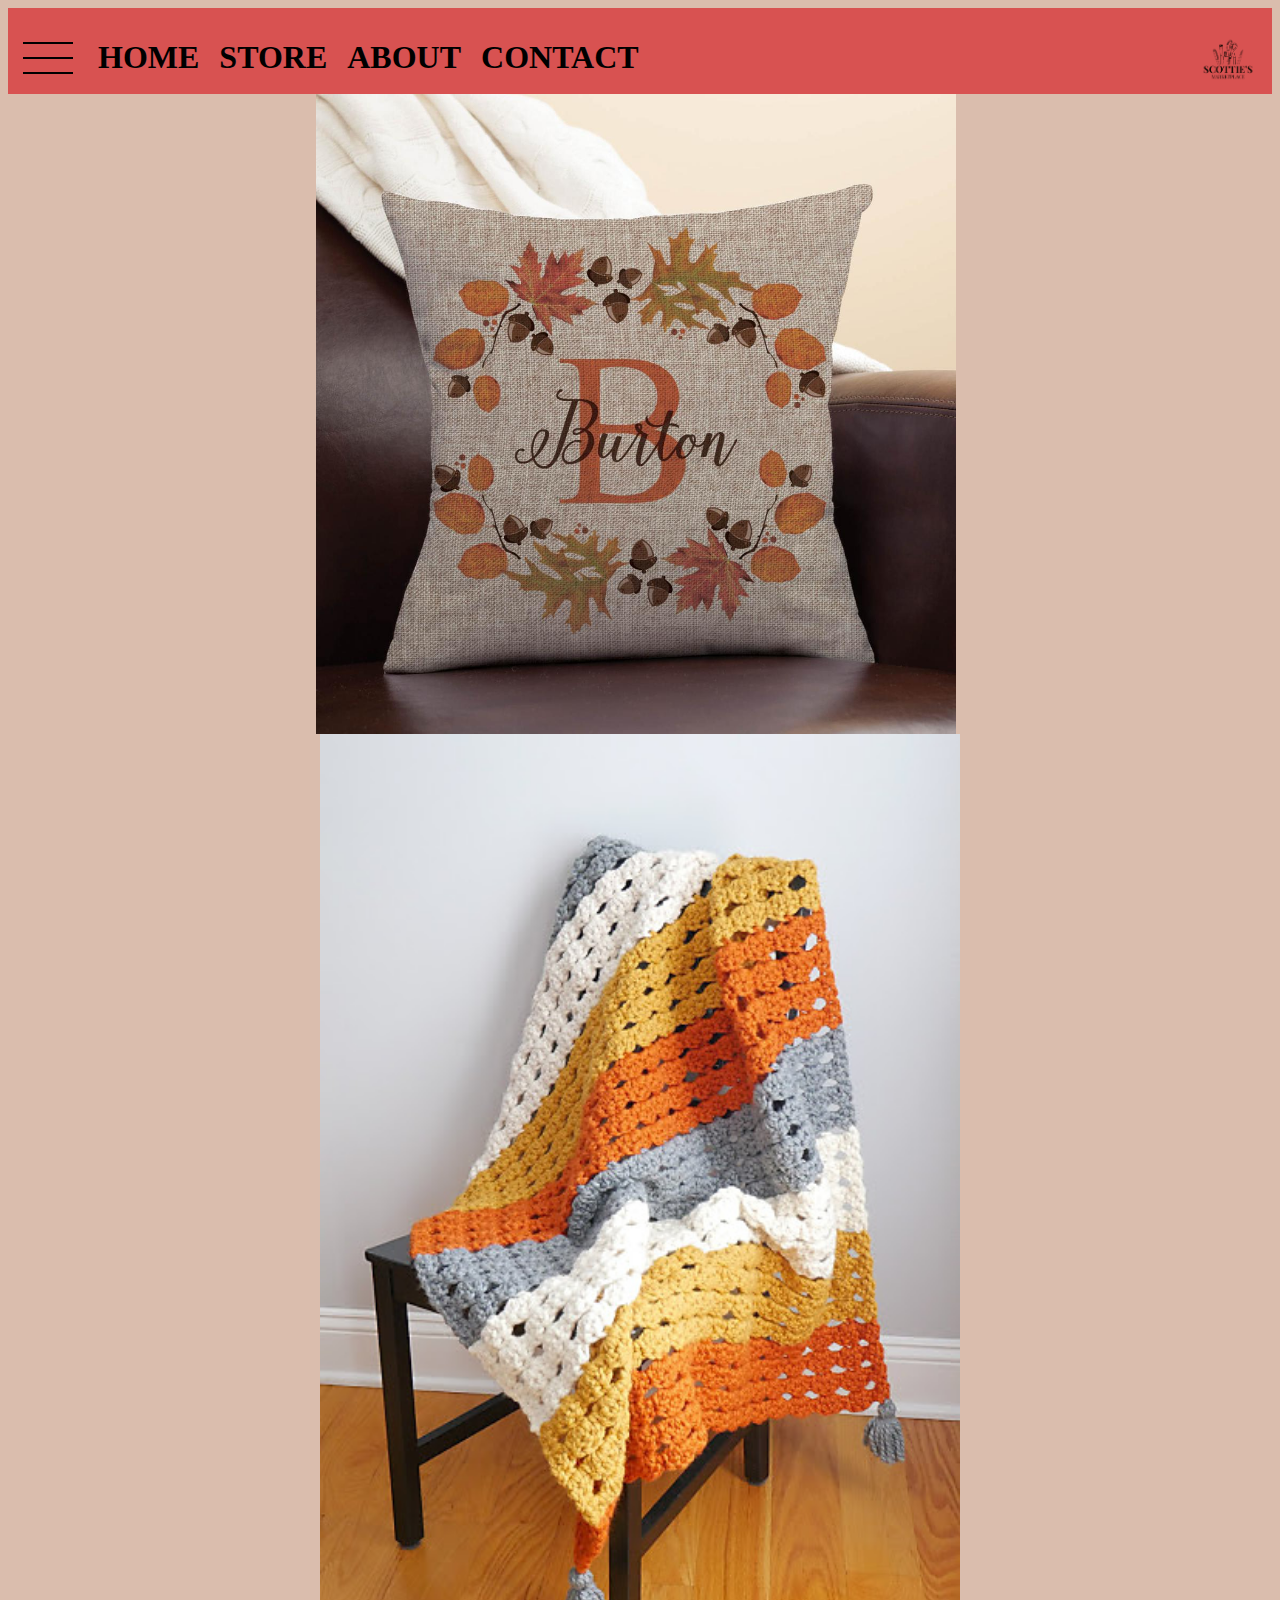
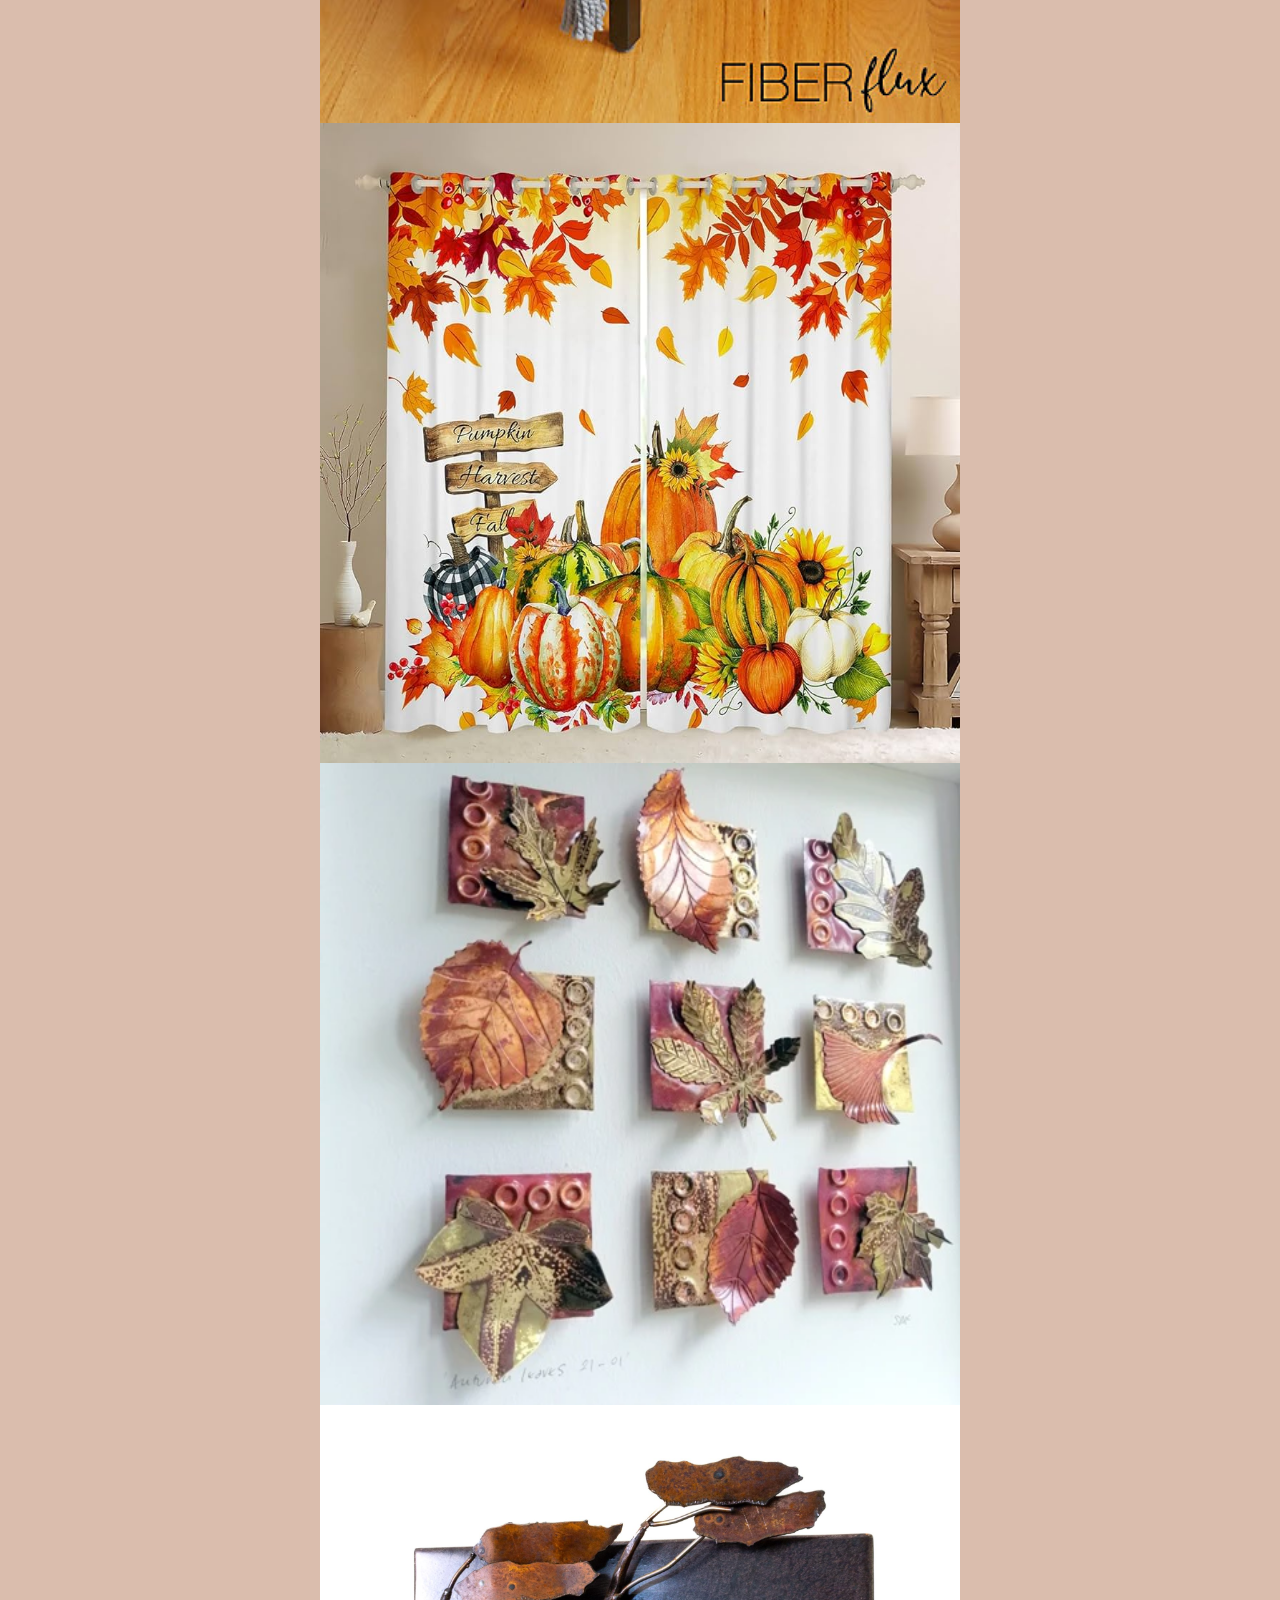
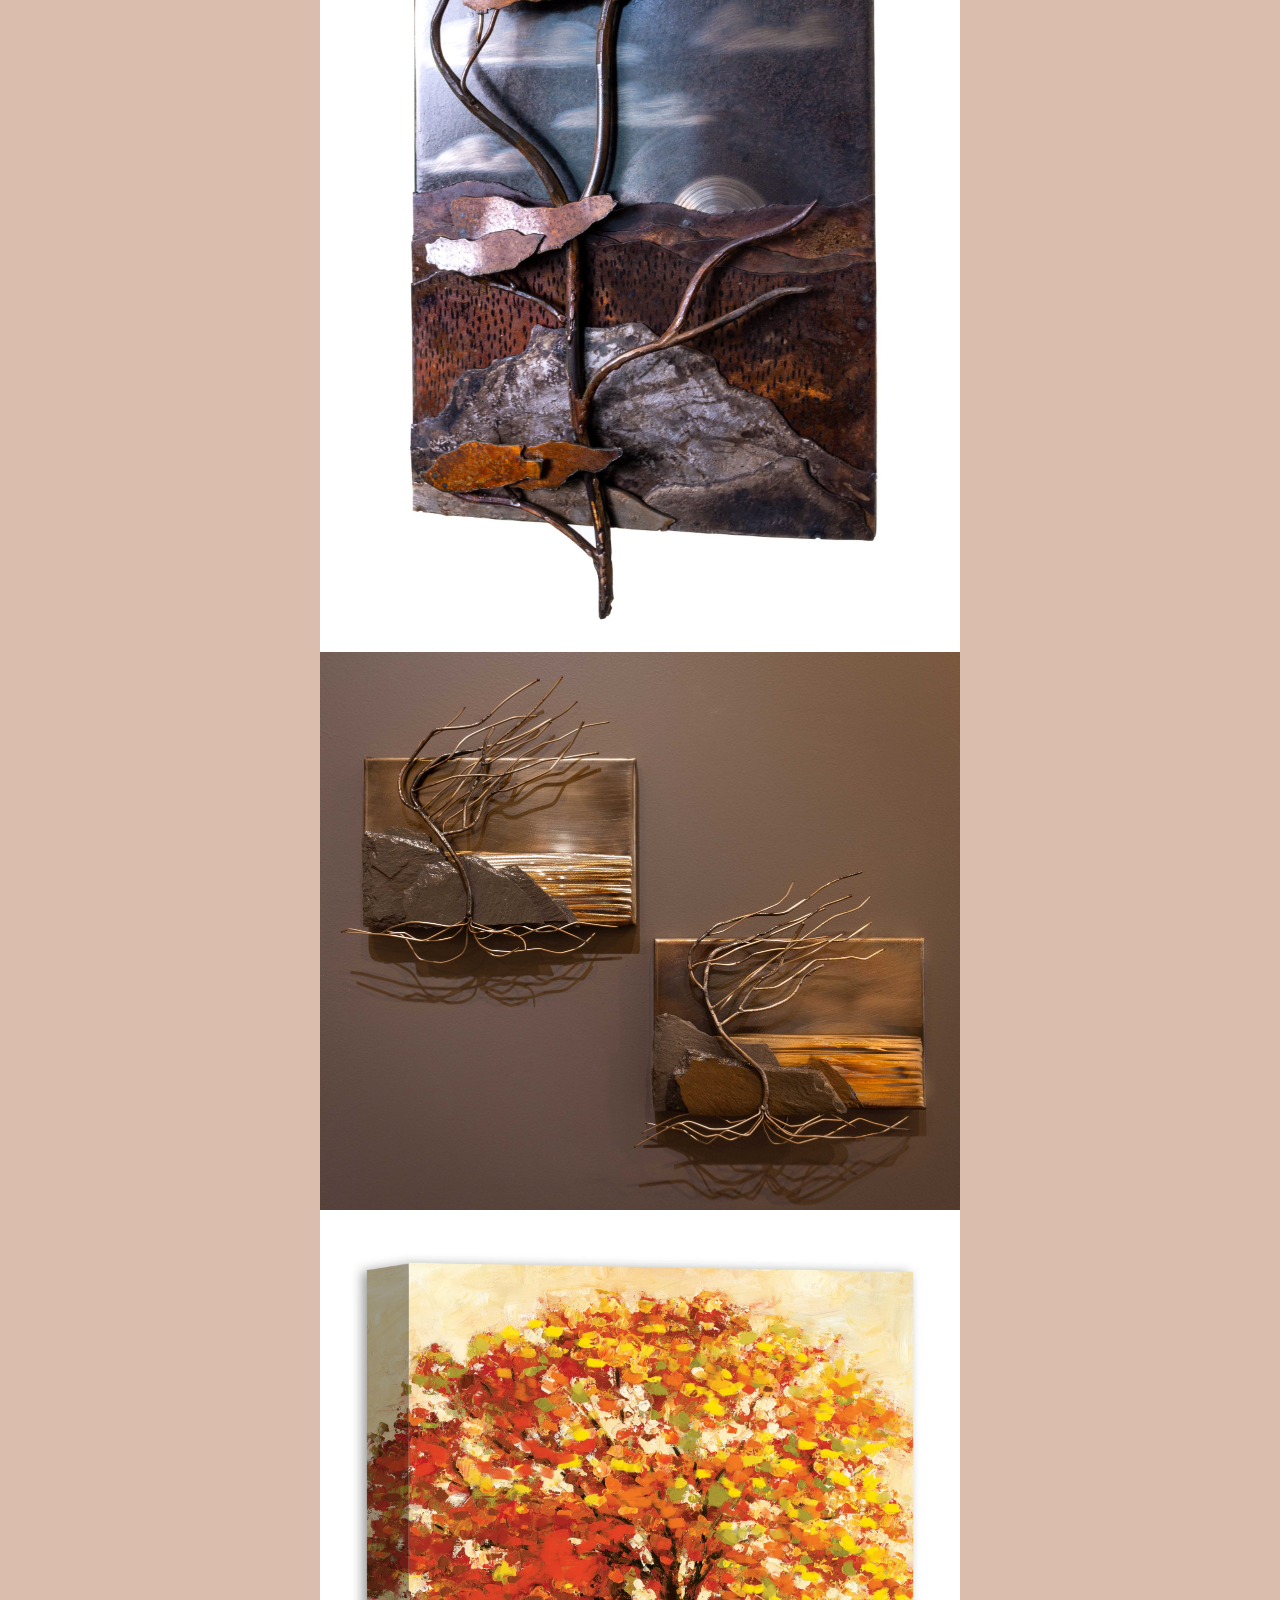
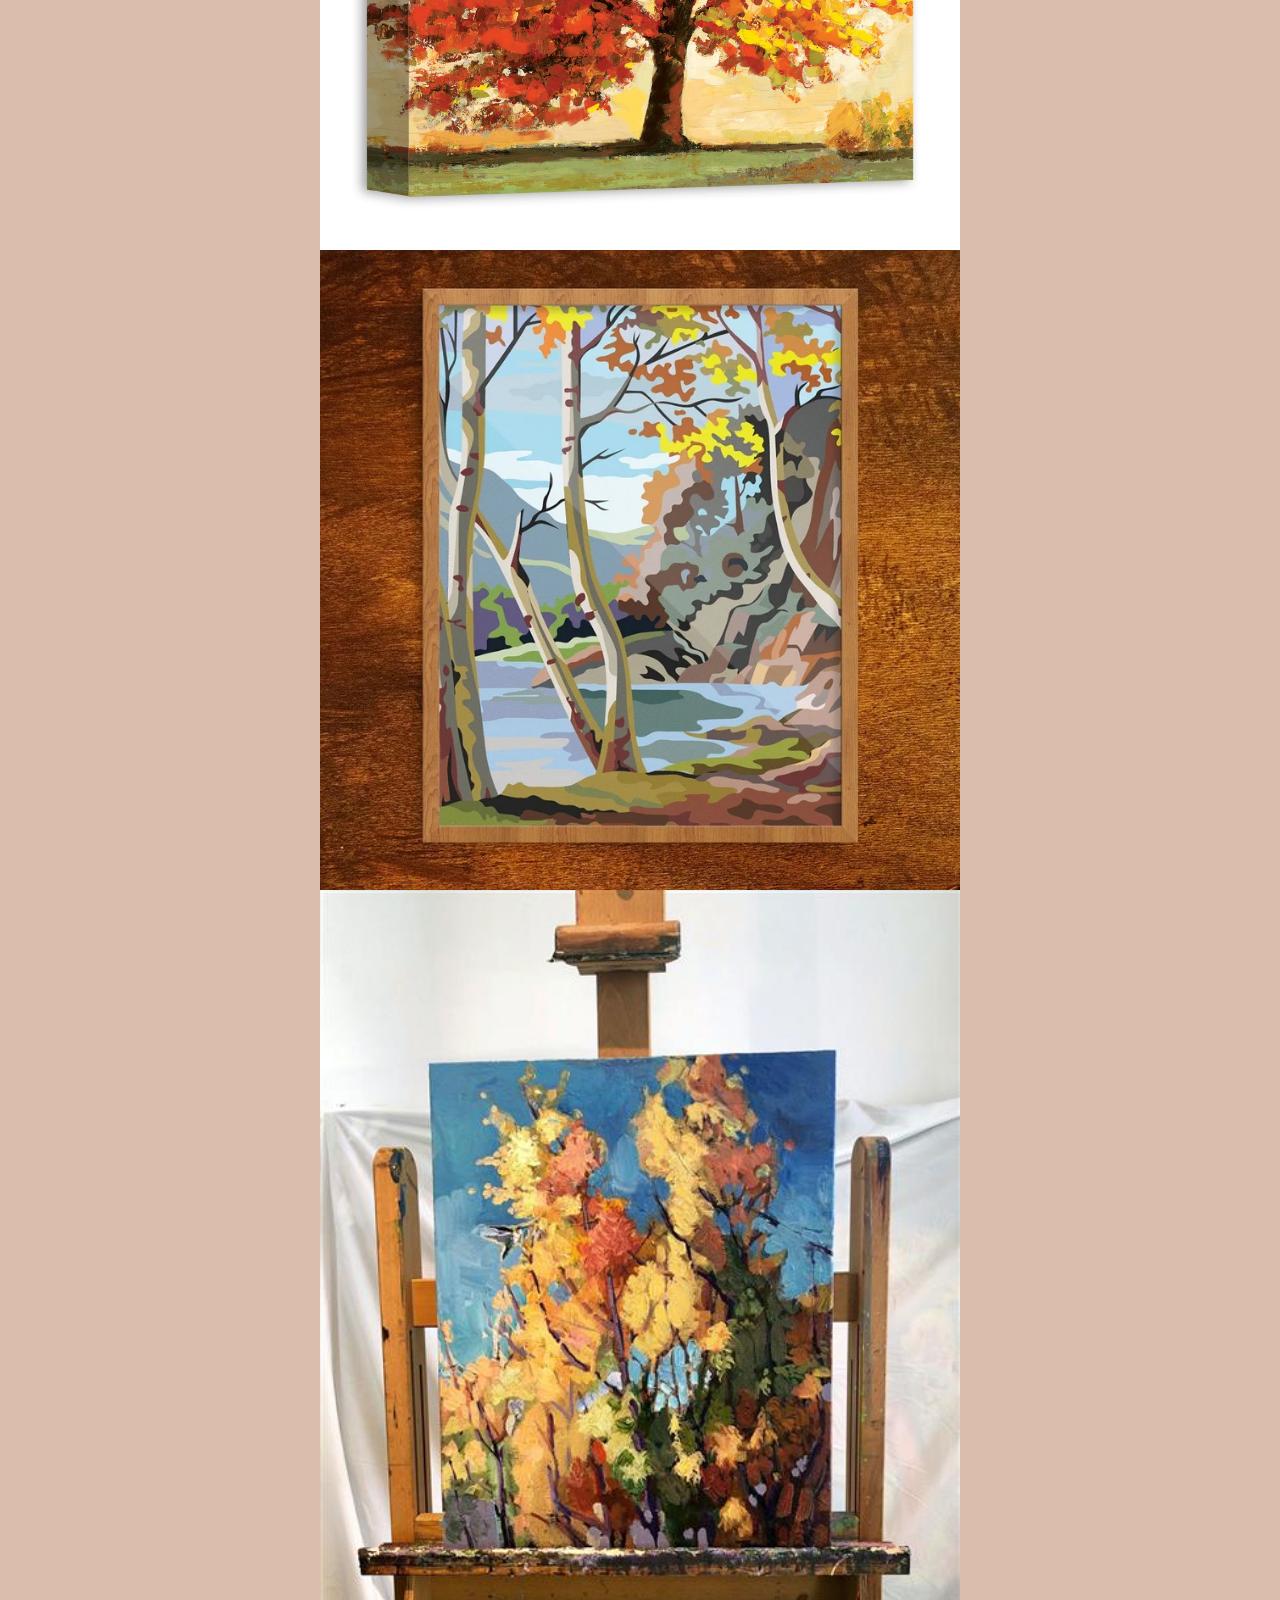
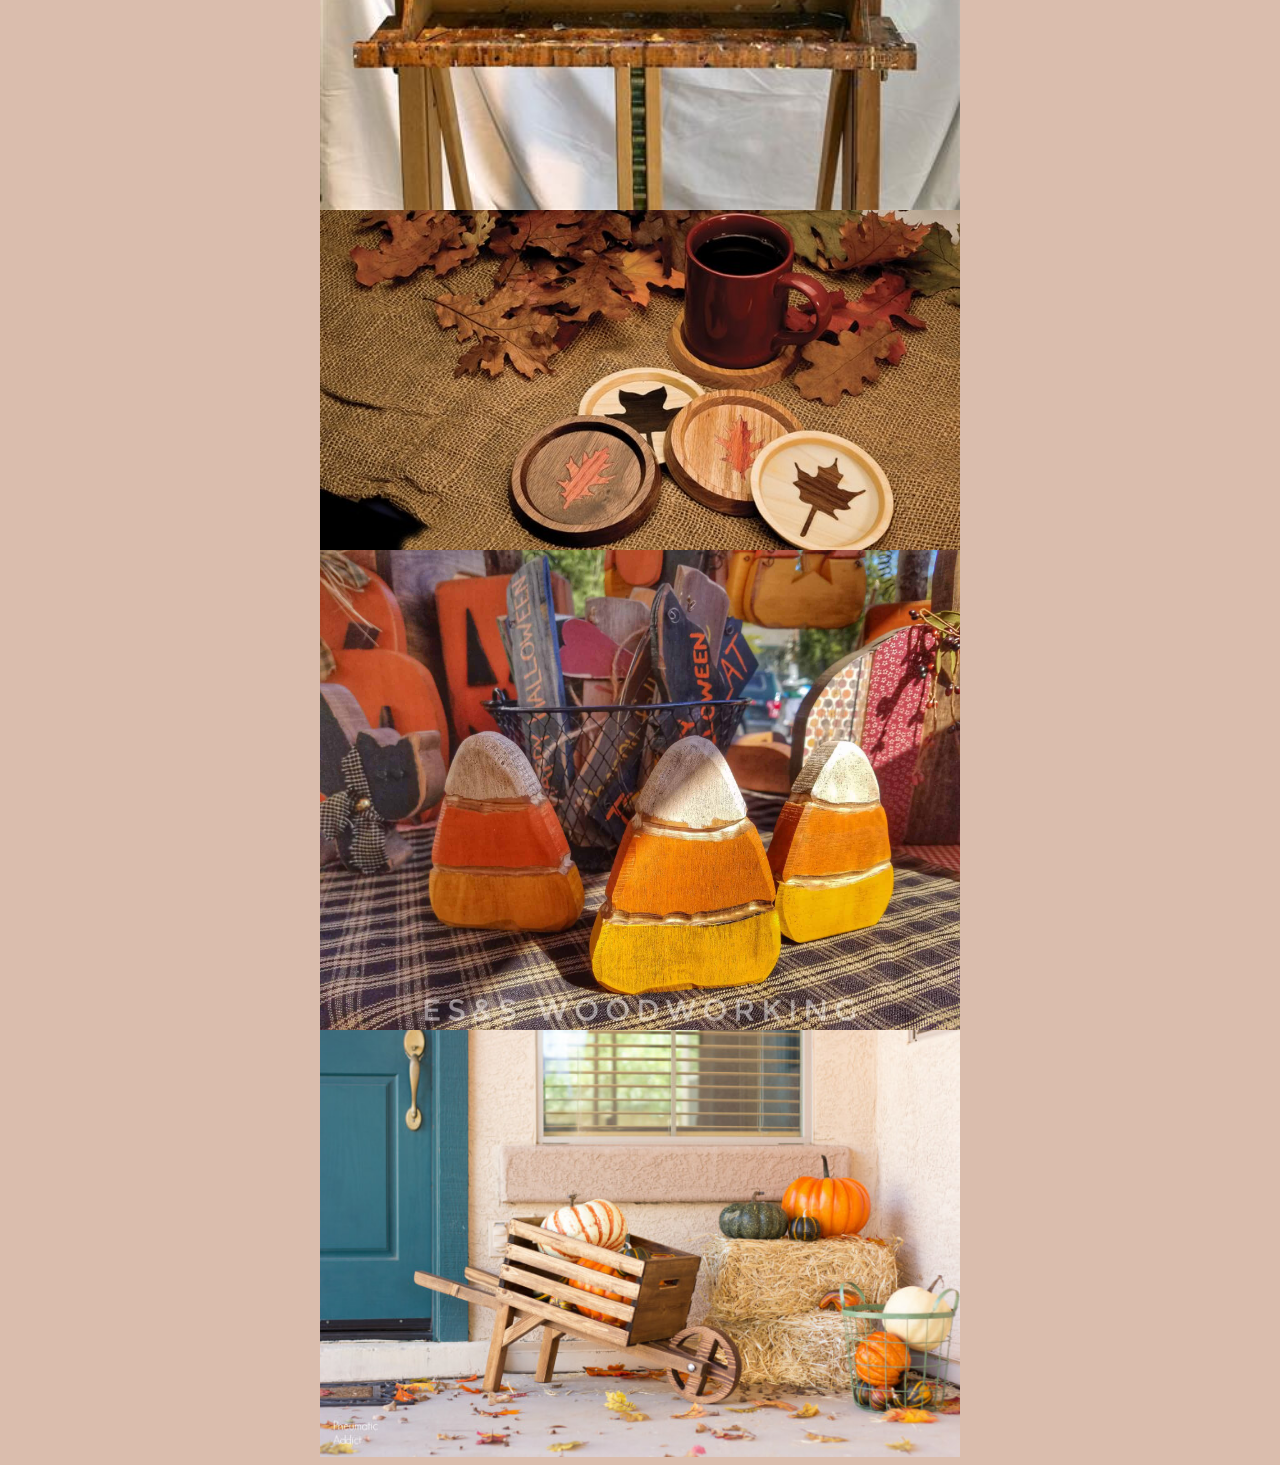
<file: pages/index.html>
<!DOCTYPE html>
<html lang="en">
<head>
    <meta charset="UTF-8">
    <meta name="description" content="Mock WebMD chat service">
    <meta name="viewport" content="width=device-width, initial-scale=1.0">
    <link rel="stylesheet" type="text/css" href="../styles.css">
    <title>Art Page</title>
</head>
<body>
    <header>
        <!--Navigation Table-->
    <img src="../imgs/pancakebar.png" class="pancakebar">
    <a href="index.html"><img class="logo" src="../imgs/logo.png" alt="Logo"></a><!--Logo (In Progress)-->
    <nav>
      <ul>
        <li class="navigationtable" id="indexbutton"><a href=index.html>HOME</a></li>
        <li class="navigationtable" id="storebutton"><a href=store.html>STORE</a></li>
        <li class="navigationtable" id="aboutbutton"><a href="about.html">ABOUT</a></li>
        <li class="navigationtable" id="contactbutton"><a href="contact.html">CONTACT</a></li>
      </ul>
    </nav>
    </header>
    <main>
        <img src="../imgs/autumnFabric(2).jpg" alt="Leaves & Acorns Throw Pillow" class="homeimages">
        <img src="../imgs/autumnFabric(3).jpg" alt="Candycorn Blanket" class="homeimages">
        <img src="../imgs/autumnFabric(4).jpg" alt="Decorative Autumn Themed Curtains" class="homeimages">
        <img src="../imgs/autumnMetalwork(1).webp" alt="Set of Nine Colored Metal Fall Leave Frames" class="homeimages">
        <img src="../imgs/autumnMetalwork(2).jpg" alt="Metalwork Frame of Tree Losing Leaves" class="homeimages">
        <img src="../imgs/autumnMetalwork(3).jpg" alt="Two Metalwork Autumn Trees on Lakeside" class="homeimages">
        <img src="../imgs/autumnPainting(1).webp" alt="Warm Colored Painting of Single Autumn Tree" class="homeimages">
        <img src="../imgs/autumnPainting(2).webp" alt="Realistic Oil Painting of Autumn Nature Scenery" class="homeimages">
        <img src="../imgs/autumnPainting(4).jpg" alt="Acrylic Painting of Fall Trees Under Blue Sky" class="homeimages">
        <img src="../imgs/autumnWoodwork(1).jpg" alt="Wooden Fall Leaves Cupholder Set" class="homeimages">
        <img src="../imgs/autumnWoodwork(2).jpeg" alt="Wooden Candycorn Set of Three" class="homeimages">
        <img src="../imgs/autumnWoodwork(3).jpg" alt="Rustic Wood Barrel Holding Pumpkins" class="homeimages">
        
    </main>
    
    <script src="../script.js"></script>
</body>
</html>
</file>
<file: styles.css>
html {
  background-color:#DABDAD;
}
header {
  background-color:#D85251;
  width: 100%;
}
.pancakebar {
  margin-top:10px;
  padding: 15px;
  float:left;
  height:50px;
}
.logo {
  margin-top:10px;
  padding: 15px;
  float:right;
  height:50px;
}
.navigationtable a{
  color:black;
  text-decoration: none;

  float: left; 
  text-align: center;
  font-weight: bold;
  padding: 10px;
}
nav {
  padding-top: 5px;
  padding-bottom: 65px;
}
nav li {
  list-style-type: none;
  font-size:2em;
}
.homeimages {
  margin: auto;
  display: block;
  text-align:right;
  width: 50vw;
}
footer {
  background-color:#D49A6A;
  padding-top: 10px;
  padding-bottom: 10px;
  text-align: center;
  height: 50px;
  width: 100%;
  /*To keep footer at bottom of page*/
  height: 50px;
  position:fixed;
  left: 0;
  bottom: 0;
}
/*Media Queries!*/
@media screen and (max-width: 632px) {
  .logo {
  height:30px;
}
  .navigationtable {
  font-size:1.5em;
}  
}
@media screen and (max-width: 500px) {
  .logo {
    height: 25px;
  }
  .navigationtable {
    font-size: 1em;
  }
}
@media screen and (max-width: 380px) {
  .logo {
    height: 20px;
  }
  .navigationtable {
    font-size: .6em;
  }
}
@media screen and (max-width: 280px) {
  .logo {
    height: 10px;
  }
  .navigationtable {
    font-size: .4em;
  }
}
</file>
